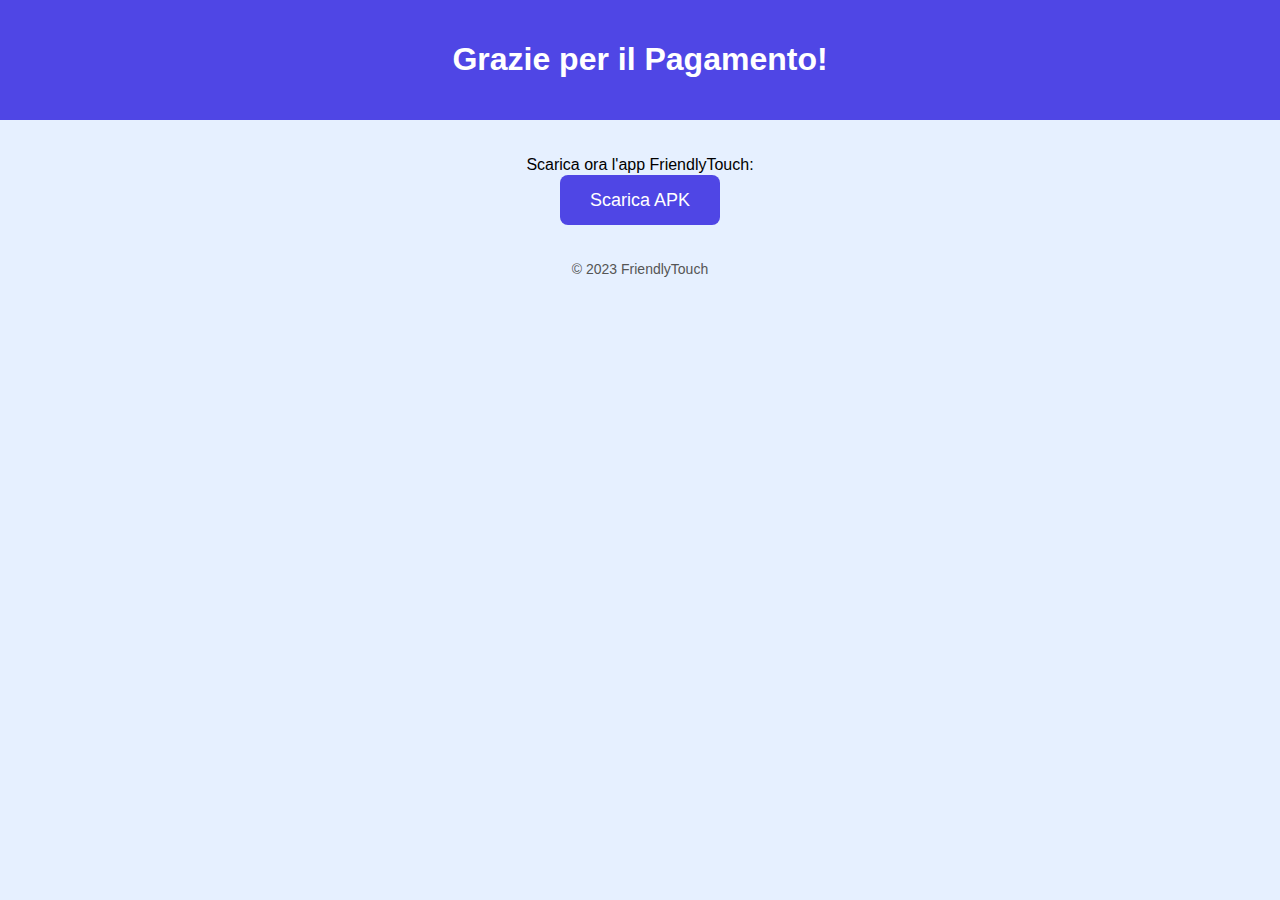
<file: downloads.html>
<!DOCTYPE html>
<html lang="it">
<head>
  <meta charset="UTF-8">
  <meta name="viewport" content="width=device-width, initial-scale=1">
  <title>Scarica FriendlyTouch</title>
  <style>
    body {
      font-family: Arial, sans-serif;
      background-color: #e6f0ff;
      margin: 0;
      padding: 0;
      text-align: center;
    }
    header {
      background-color: #4f46e5;
      color: white;
      padding: 20px;
    }
    main {
      padding: 20px;
    }
    .btn {
      background-color: #4f46e5;
      color: white;
      border: none;
      padding: 15px 30px;
      font-size: 18px;
      border-radius: 8px;
      cursor: pointer;
      margin: 20px 0;
      text-decoration: none;
    }
    footer {
      margin-top: 30px;
      font-size: 14px;
      color: #555;
    }
  </style>
</head>
<body>
  <header>
    <h1>Grazie per il Pagamento!</h1>
  </header>
  <main>
    <p>Scarica ora l'app FriendlyTouch:</p>
    <a class="btn" href="YOUR_APK_DOWNLOAD_LINK" target="_blank">Scarica APK</a>
  </main>
  <footer>
    <p>© 2023 FriendlyTouch</p>
  </footer>
</body>
</html>
</file>
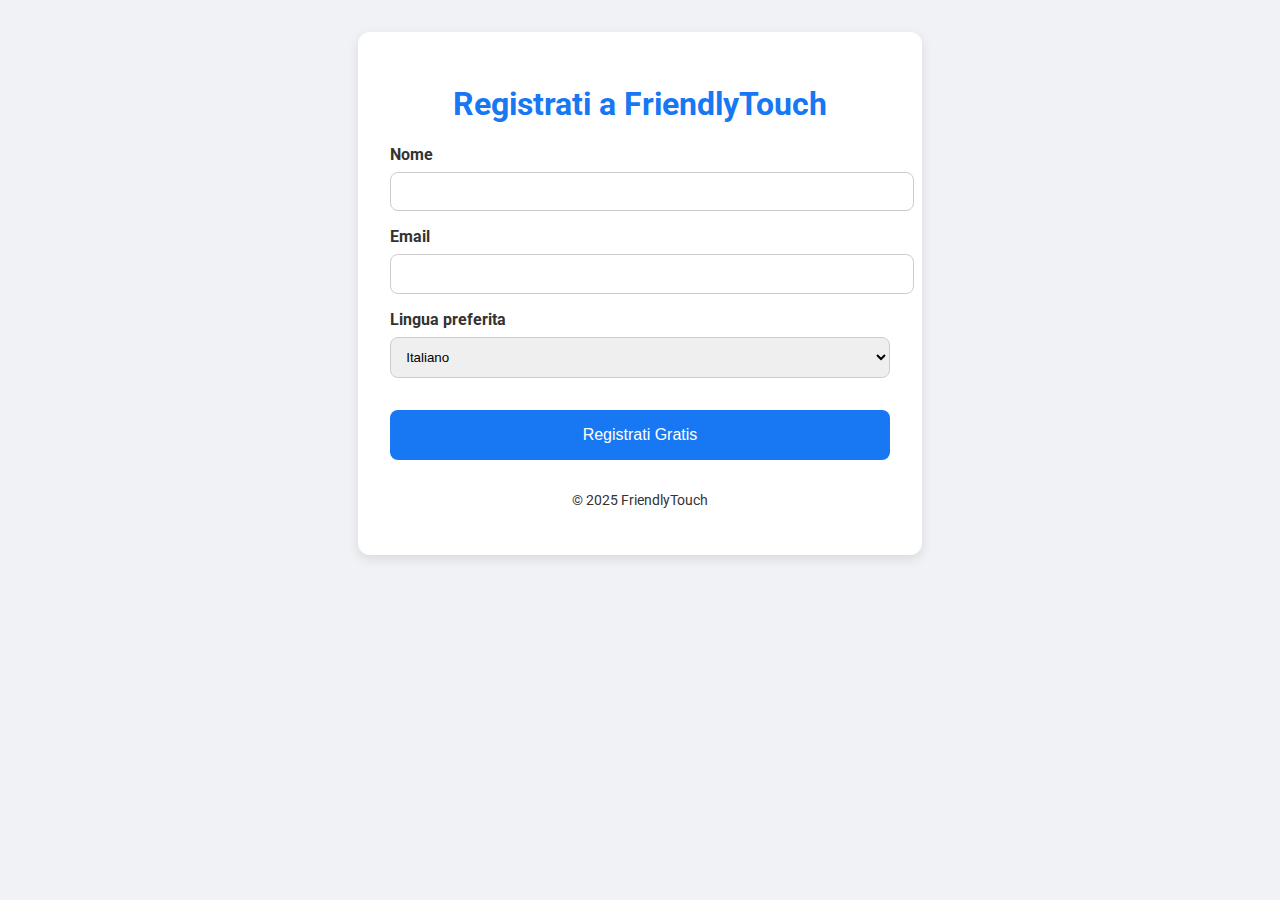
<file: registrati.html>
<!DOCTYPE html>
<html lang="it">
<head>
  <meta charset="UTF-8" />
  <meta name="viewport" content="width=device-width, initial-scale=1.0"/>
  <title>Registrazione - FriendlyTouch</title>
  <link href="https://fonts.googleapis.com/css2?family=Roboto:wght@400;700&display=swap" rel="stylesheet">
  <style>
    body {
      background-color: #f0f2f5;
      font-family: 'Roboto', sans-serif;
      color: #333;
      margin: 0;
      padding: 2rem;
    }
    .container {
      max-width: 500px;
      margin: auto;
      background: white;
      padding: 2rem;
      border-radius: 12px;
      box-shadow: 0 4px 12px rgba(0,0,0,0.1);
    }
    h1 {
      text-align: center;
      color: #1877f2;
    }
    label {
      display: block;
      margin-top: 1rem;
      font-weight: bold;
    }
    input, select {
      width: 100%;
      padding: 0.7rem;
      margin-top: 0.5rem;
      border: 1px solid #ccc;
      border-radius: 8px;
    }
    button {
      margin-top: 2rem;
      width: 100%;
      background-color: #1877f2;
      color: white;
      padding: 1rem;
      font-size: 1rem;
      border: none;
      border-radius: 8px;
      cursor: pointer;
    }
    footer {
      margin-top: 2rem;
      text-align: center;
      font-size: 0.9rem;
    }
  </style>
</head>
<body>
  <div class="container">
    <h1>Registrati a FriendlyTouch</h1>
    <form>
      <label for="name">Nome</label>
      <input type="text" id="name" name="name" required />

      <label for="email">Email</label>
      <input type="email" id="email" name="email" required />

      <label for="language">Lingua preferita</label>
      <select id="language" name="language">
        <option value="it">Italiano</option>
        <option value="en">English</option>
        <option value="es">Español</option>
        <option value="jp">日本語</option>
      </select>

      <button type="submit">Registrati Gratis</button>
    </form>

    <footer>
      <p>&copy; 2025 FriendlyTouch</p>
    </footer>
  </div>
</body>
</html>
</file>
